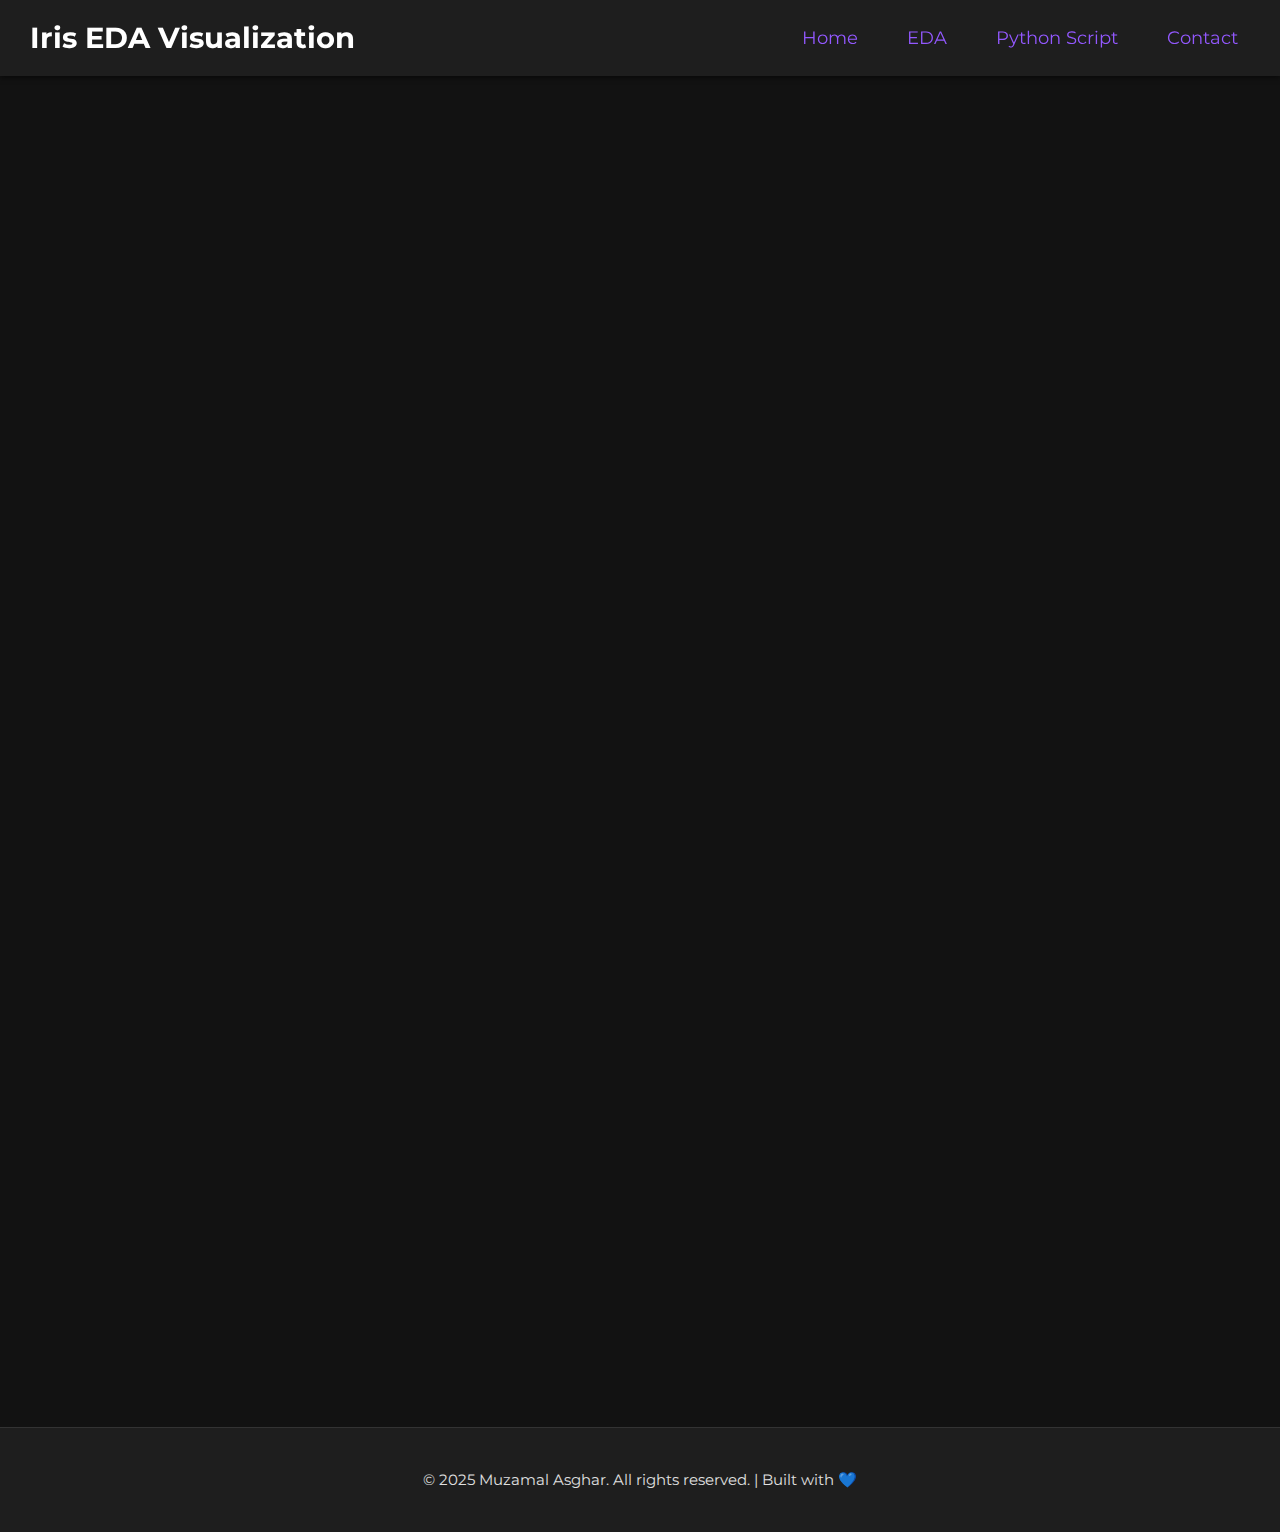
<file: eda.html>
<!DOCTYPE html>
<html lang="en">
<head>
    <meta charset="UTF-8">
    <meta name="viewport" content="width=device-width, initial-scale=1.0">
    <meta name="description" content="Python EDA Script for Iris Dataset - HEX SOFTWARES Internship">
    <title>Python EDA Script - Iris Dataset</title>
    <link href="https://fonts.googleapis.com/css2?family=Poppins:wght@400;600;700&family=Montserrat:wght@300;400&display=swap" rel="stylesheet">
    <link rel="stylesheet" href="styles.css">
</head>
<body>
    <header>
        <nav class="navbar">
            <div class="logo">Iris EDA Visualization</div>
            <ul class="nav-links" id="nav-links">
                <li><a href="index.html#home" aria-label="Home Section">Home</a></li>
                <li><a href="index.html#eda" aria-label="EDA Section">EDA</a></li>
                <li><a href="#python" aria-label="Python Script">Python Script</a></li>
                <li><a href="index.html#contact" aria-label="Contact Section">Contact</a></li>
            </ul>
            <div class="menu-toggle" id="mobile-menu">
                <span class="bar"></span>
                <span class="bar"></span>
                <span class="bar"></span>
            </div>
        </nav>
    </header>

    <section id="python" class="section">
        <div class="section-overlay"></div>
        <div class="section-content">
            <h2>Python EDA Script 🐍</h2>
            <p>Below is the Python script used to generate the EDA visualizations for the Iris dataset. It uses Pandas, Matplotlib, and Seaborn to clean data, compute statistics, and create visualizations.</p>
            <pre><code>
# Import libraries
import pandas as pd
import matplotlib.pyplot as plt
import seaborn as sns
from sklearn.datasets import load_iris

# Load the dataset
iris = load_iris()
df = pd.DataFrame(iris.data, columns=iris.feature_names)
df['species'] = iris.target
df['species'] = df['species'].map({0: 'setosa', 1: 'versicolor', 2: 'virginica'})

# Data Cleaning
# Check for missing values
print("Missing values:\n", df.isnull().sum())  # No missing values in Iris

# Basic Statistical Analysis
print("Data Summary:\n", df.describe())

# Visualizations
# Pairplot for distributions and correlations
sns.pairplot(df, hue='species')
plt.title('Pairplot of Iris Dataset')
plt.savefig('images/pairplot.png')
plt.close()

# Correlation Heatmap
plt.figure(figsize=(10, 8))
sns.heatmap(df.corr(numeric_only=True), annot=True, cmap='coolwarm')
plt.title('Correlation Heatmap')
plt.savefig('images/heatmap.png')
plt.close()

# Histograms for feature distributions
df.hist(figsize=(10, 8))
plt.suptitle('Feature Distributions')
plt.savefig('images/histograms.png')
plt.close()

print("EDA completed. Visualizations saved as PNG files.")
            </code></pre>
            <a href="eda_iris.py" download class="cta-button">Download Python Script</a>
        </div>
    </section>

    <footer>
        <p>&copy; 2025 Muzamal Asghar. All rights reserved. | Built with 💙</p>
    </footer>

    <script src="script.js"></script>
</body>
</html>
</file>
<file: styles.css>
/* Dark Theme Base */
body {
    background-color: #121212;
    color: #e0e0e0;
    font-family: 'Montserrat', sans-serif;
    margin: 0;
    padding: 0;
    line-height: 1.6;
    scroll-behavior: smooth;
}

h1, h2, h3 {
    font-family: 'Poppins', sans-serif;
    color: #ffffff;
}

a {
    color: #9358ff;
    text-decoration: none;
    transition: color 0.3s ease, transform 0.3s ease;
}

a:hover {
    color: #ffffff;
    transform: scale(1.05);
}

/* Navbar */
.navbar {
    display: flex;
    justify-content: space-between;
    align-items: center;
    background: #1e1e1e;
    padding: 15px 30px;
    position: sticky;
    top: 0;
    z-index: 1000;
    box-shadow: 0 2px 5px rgba(0,0,0,0.5);
}

.logo {
    font-size: 1.8em;
    font-weight: 700;
    color: #ffffff;
}

.nav-links {
    list-style: none;
    display: flex;
    gap: 25px;
    margin: 0;
}

.nav-links li a {
    font-size: 1.1em;
    padding: 8px 12px;
    border-radius: 5px;
    transition: background 0.3s, transform 0.3s;
}

.nav-links li a:hover {
    background: rgba(111, 66, 193, 0.2);
    transform: scale(1.1);
}

.menu-toggle {
    display: none;
    flex-direction: column;
    cursor: pointer;
}

.bar {
    height: 4px;
    width: 30px;
    background: #ffffff;
    margin: 5px 0;
    transition: 0.4s;
}

.menu-toggle.active .bar:nth-child(1) {
    transform: rotate(-45deg) translate(-5px, 6px);
}

.menu-toggle.active .bar:nth-child(2) {
    opacity: 0;
}

.menu-toggle.active .bar:nth-child(3) {
    transform: rotate(45deg) translate(-5px, -6px);
}

/* Hero Section */
.hero {
    position: relative;
    text-align: center;
    padding: 120px 20px;
    background: linear-gradient(135deg, #1e1e1e, #121212);
}

.hero-overlay {
    position: absolute;
    top: 0;
    left: 0;
    width: 100%;
    height: 100%;
    background: linear-gradient(to bottom, rgba(111, 66, 193, 0.4), rgba(13, 110, 253, 0.3));
    z-index: 0;
}

.hero-content {
    position: relative;
    z-index: 1;
    max-width: 900px;
    margin: auto;
}

.typing-animation {
    font-size: 3.5em;
    border-right: 0.15em solid #ffffff;
    white-space: nowrap;
    overflow: hidden;
    animation: typing 3.5s steps(20, end), blink-caret 0.75s step-end infinite;
}

.subtitle {
    font-size: 1.7em;
    margin: 15px 0;
    color: #d1d1d1;
}

.data-icon {
    width: 100px;
    height: 100px;
    margin-top: 20px;
    transition: transform 0.5s ease;
    loading: lazy;
}

.data-icon:hover {
    transform: scale(1.1);
}

.cta-button {
    display: inline-block;
    padding: 12px 25px;
    background: #6f42c1;
    color: #ffffff;
    border-radius: 6px;
    margin-top: 20px;
    font-size: 1.2em;
    transition: background 0.3s ease, transform 0.3s ease, box-shadow 0.3s ease;
}

.cta-button:hover {
    background: #ffffff;
    color: #6f42c1;
    transform: scale(1.1);
    box-shadow: 0 0 15px rgba(25, 135, 84, 0.5);
}

/* Sections */
.section {
    position: relative;
    max-width: 1000px;
    margin: 60px auto;
    padding: 40px;
    background: #1e1e1e;
    border-radius: 12px;
    box-shadow: 0 6px 12px rgba(0,0,0,0.6);
    opacity: 0;
    animation: fadeIn 1s ease forwards;
    animation-delay: 0.3s;
}

.section-overlay {
    position: absolute;
    top: 0;
    left: 0;
    width: 100%;
    height: 100%;
    background: linear-gradient(to right, rgba(13, 110, 253, 0.15), rgba(111, 66, 193, 0.15));
    z-index: 0;
}

.section-content {
    position: relative;
    z-index: 1;
}

.section h2 {
    font-size: 2.5em;
    margin-bottom: 25px;
    text-align: center;
}

.eda-container {
    display: flex;
    flex-direction: column;
    gap: 30px;
}

.stats-table {
    width: 100%;
    border-collapse: collapse;
    background: rgba(40, 40, 40, 0.8);
    border-radius: 8px;
    overflow: hidden;
}

.stats-table th, .stats-table td {
    padding: 12px;
    text-align: left;
    border-bottom: 1px solid #333333;
}

.stats-table th {
    background: #6f42c1;
    color: #ffffff;
}

.stats-table tr:hover {
    background: rgba(111, 66, 193, 0.2);
}

.chart {
    max-width: 100%;
    margin: 20px 0;
    opacity: 0;
    animation: slideIn 0.5s ease forwards;
}

.eda-img {
    width: 100%;
    max-width: 600px;
    border-radius: 8px;
    margin: 20px auto;
    display: block;
    loading: lazy;
}

/* Contact */
.contact-form {
    display: flex;
    flex-direction: column;
    gap: 20px;
    max-width: 600px;
    margin: auto;
}

input, textarea {
    padding: 12px;
    border: 1px solid #333333;
    border-radius: 6px;
    background: rgba(40, 40, 40, 0.8);
    color: #e0e0e0;
    font-size: 1em;
}

textarea {
    resize: vertical;
}

.social-links {
    text-align: center;
    margin-top: 25px;
    display: flex;
    justify-content: center;
    gap: 30px;
}

.social-links a {
    font-size: 1.2em;
    padding: 10px;
}

/* Footer */
footer {
    text-align: center;
    padding: 25px;
    background: #1e1e1e;
    font-size: 0.95em;
    border-top: 1px solid #333333;
}

/* Animations */
@keyframes typing {
    from { width: 0; }
    to { width: 100%; }
}

@keyframes blink-caret {
    from, to { border-color: transparent; }
    50% { border-color: #ffffff; }
}

@keyframes fadeIn {
    from { opacity: 0; transform: translateY(30px); }
    to { opacity: 1; transform: translateY(0); }
}

@keyframes slideIn {
    from { opacity: 0; transform: translateX(-20px); }
    to { opacity: 1; transform: translateX(0); }
}

/* Responsive Design */
@media (max-width: 768px) {
    .nav-links {
        display: none;
        flex-direction: column;
        position: absolute;
        top: 70px;
        left: 0;
        width: 100%;
        background: #1e1e1e;
        padding: 20px;
        text-align: center;
    }

    .nav-links.active {
        display: flex;
    }

    .menu-toggle {
        display: flex;
    }

    .hero {
        padding: 80px 20px;
    }

    .typing-animation {
        font-size: 2.5em;
    }

    .subtitle {
        font-size: 1.3em;
    }

    .section {
        padding: 25px;
        margin: 30px 15px;
    }
}

@media (max-width: 480px) {
    .data-icon {
        width: 80px;
        height: 80px;
    }

    .typing-animation {
        font-size: 2em;
    }

    .stats-table th, .stats-table td {
        font-size: 0.9em;
        padding: 8px;
    }
}
</file>
